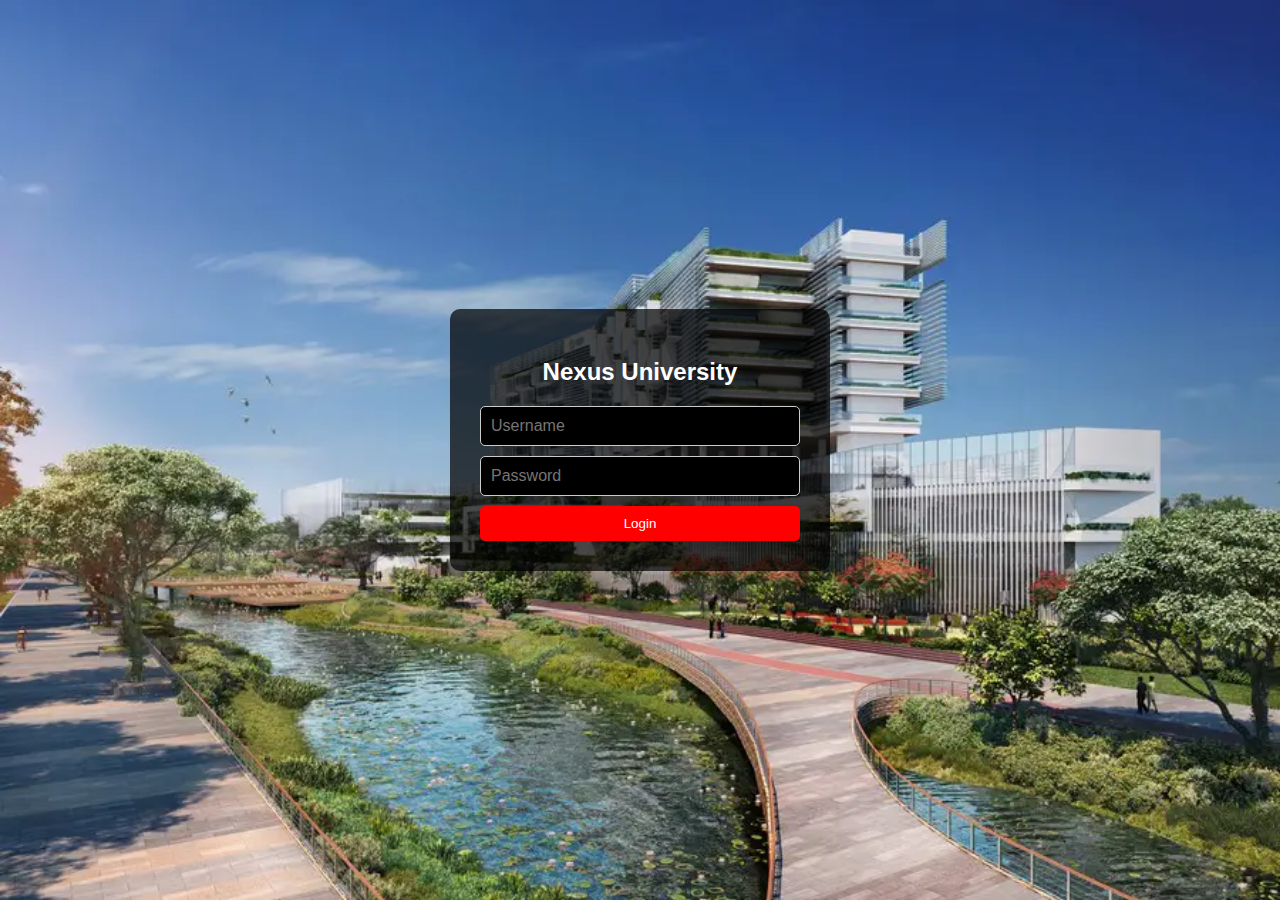
<file: index.html>
<!DOCTYPE html>
<html lang="en">
<head>
    <meta charset="UTF-8">
    <meta name="viewport" content="width=device-width, initial-scale=1.0">
    <title>Nexus University Login</title>
    <link rel="stylesheet" href="website 2.00.css">
    <style>
        body {
            font-family: Arial, sans-serif;
            margin: 0;
            background: url('nexus.webp'); 
            background-size: cover;
            display: flex;
            justify-content: center;
            align-items: center;
            height: 100vh;
        }

        .login-container {
            background-color: rgba(0, 0, 0, 0.7);
            padding: 30px;
            border-radius: 10px;
            width: 320px;
            text-align: center;
            margin-top: -20px;
        }

        .login-container h2 {
            margin-bottom: 20px;
            color: #fff;
        }

        .login-container input {
            display: block;
            width: 100%;
            padding: 10px;
            margin: 10px 0;
            border: 1px solid #ccc;
            border-radius: 5px;
            background-color: black;
            
        }
        input {
            color: #fff;
            background-color: #f0f0f0; 
            border: 2px solid #007bff; 
            padding: 10px;
            border-radius: 5px;
            font-size: 16px;
            width: 100%; 
            box-sizing: border-box; 
        }

        .login-container button {
            width: 100%;
            padding: 10px;
            background-color: red;
            color: white;
            border: none;
            border-radius: 5px;
            cursor: pointer;
        }

        .login-container button:hover {
            background-color: #0056b3;
        }
    </style>
</head>
<body>

    <div class="login-container">
        <h2>Nexus University</h2>
        <form action="website 2.00.html" method="GET">
            <input type="text" name="username" placeholder="Username" required>
            <input type="password" name="password" placeholder="Password" required>
            <button type="submit">Login</button>
        </form>
    </div>

</body>
</html>
</file>
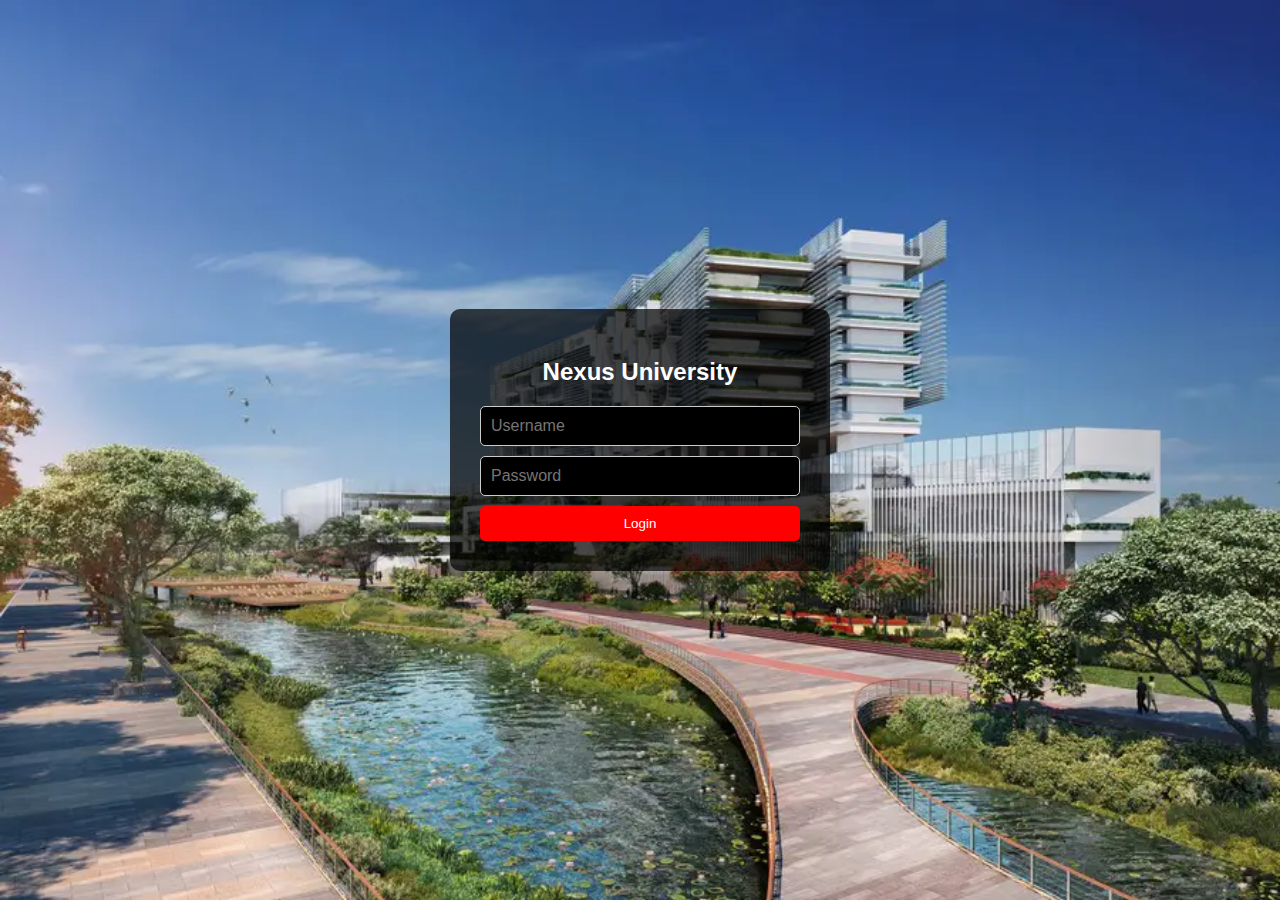
<file: login.html>
<!DOCTYPE html>
<html lang="en">
<head>
    <meta charset="UTF-8">
    <meta name="viewport" content="width=device-width, initial-scale=1.0">
    <title>Nexus University Login</title>
    <link rel="stylesheet" href="website 2.00.css">
    <style>
        body {
            font-family: Arial, sans-serif;
            margin: 0;
            background: url('nexus.webp'); 
            background-size: cover;
            display: flex;
            justify-content: center;
            align-items: center;
            height: 100vh;
        }

        .login-container {
            background-color: rgba(0, 0, 0, 0.7);
            padding: 30px;
            border-radius: 10px;
            width: 320px;
            text-align: center;
            margin-top: -20px;
        }

        .login-container h2 {
            margin-bottom: 20px;
            color: #fff;
        }

        .login-container input {
            display: block;
            width: 100%;
            padding: 10px;
            margin: 10px 0;
            border: 1px solid #ccc;
            border-radius: 5px;
            background-color: black;
            
        }
        input {
            color: #fff;
            background-color: #f0f0f0; 
            border: 2px solid #007bff; 
            padding: 10px;
            border-radius: 5px;
            font-size: 16px;
            width: 100%; 
            box-sizing: border-box; 
        }

        .login-container button {
            width: 100%;
            padding: 10px;
            background-color: red;
            color: white;
            border: none;
            border-radius: 5px;
            cursor: pointer;
        }

        .login-container button:hover {
            background-color: #0056b3;
        }
    </style>
</head>
<body>

    <div class="login-container">
        <h2>Nexus University</h2>
        <form action="website 2.00.html" method="GET">
            <input type="text" name="username" placeholder="Username" required>
            <input type="password" name="password" placeholder="Password" required>
            <button type="submit">Login</button>
        </form>
    </div>

</body>
</html>
</file>
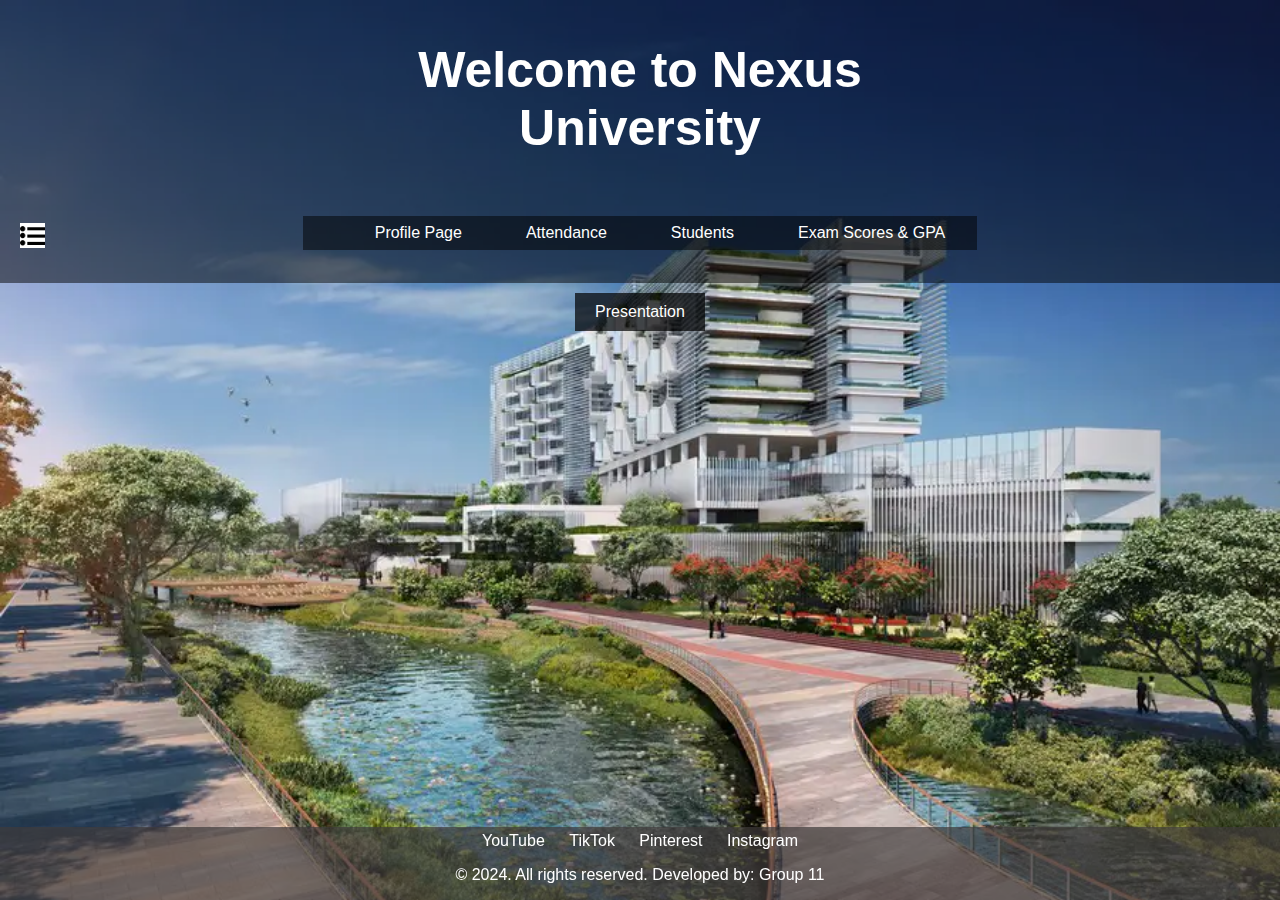
<file: website 2.00.html>
<!DOCTYPE html>
<html lang="en">
<head>
    <meta charset="UTF-8">
    <meta name="viewport" content="width=device-width, initial-scale=1.0">
    <title>Nexus University Login</title>
    <link rel="stylesheet" href="website 2.00.css">
    
</head>
<body>
    <div id="home-page" class="hidden">
        <header>
            <h1>
                Welcome to Nexus <br>
                <span>University</span>

            </h1>
            <nav class="navbar">
                <ul>
                    <li><a href="#">Profile Page</a></li>
                    <li><a href="#">Attendance</a></li>
                    <li><a href="#">Students</a></li>
                    <li><a href="#">Exam Scores & GPA</a></li>
                </ul>
            </nav>
        </header>
        <div class="dropdown">
            <img class="dropImg" src="3917315.png">
            <div class="dropdown-content">
                <a href="#">Profile</a>
                <a href="#">Attendance</a>
                <a href="#">Students</a>
                <a href="#">Exam Scores & GPA</a>
            </div>
        </div>
        <div class="body">
               <a href="https://www.canva.com/design/DAGWjRzpc8A/ma_543mekp_iXrV3rgrHvw/edit?utm_content=DAGWjRzpc8A&utm_campaign=designshare&utm_medium=link2&utm_source=sharebutton ">Presentation</a>
        </div>
        <footer>
            <div class="social-icons">
                <a href="#">YouTube</a>
                <a href="#">TikTok</a>
                <a href="#">Pinterest</a>
                <a href="#">Instagram</a>
            </div>
            <div class="footer-text">
                <p>&copy; 2024. All rights reserved. Developed by: Group 11</p>
            </div>
        </footer>
    </div>

    <script>
        function login() {
            document.getElementById('login-page').classList.add('hidden');
            document.getElementById('home-page').classList.remove('hidden');
            return false; // Prevent form from submitting
        }
    </script>
</body>
</html>
</file>
<file: website 2.00.css>
body {
    font-family: Arial, sans-serif;
    margin: 0;
    background: url('nexus.webp'); 
    background-size: cover;

}

h1{
    font-size: 50px;
}



/* Homepage Styling */
header {
    background-color: rgba(0, 0, 0, 0.7);
    padding: 20px;
    text-align: center;
    margin-top: 0;
}
#home-page header {
    background-color: rgba(0,0,0,0.5);
    color: white;
    padding: 7px;
    text-align: center;
}

.dropdown {
    position: absolute;
    display: inline-block;
    margin: 20px;
    margin-top: -60px;
    
}

.dropdown-content {
    display: none;
    position: absolute;
    background-color: #f9f9f9;
    min-width: 160px;
    box-shadow: 0px 8px 16px 0px rgba(0,0,0,0.2);
    z-index: 1;
}
.dropImg{
    width: 25px;
    height: 25px;
    background-color: #fff;
}

.dropdown-content a {
    color: black;
    padding: 12px 16px;
    text-decoration: none;
    display: block;
}

.dropdown-content a:hover {
    background-color: #ddd;
}

.dropdown:hover .dropdown-content {
    display: block;
}

footer {
    color: #fff;
    padding-bottom: 0;
    padding-top: 5px;
    text-align: center;
    position: fixed;
    bottom: 0;
    width: 100%;
    background-color: rgba(63, 59, 59, 0.7);
    
    
}

.social-icons a {
    margin: 0 10px;
    color: white;
    text-decoration: none;
}

nav{
    display: flex;
    padding: 10px 0;
    justify-content: center;
    
    
    }
  
.navbar ul li{
position: relative;
float: left;
padding: 8px 12px;
display:inline-block;
}
.navbar ul {
    background-color: rgba(0,0,0,0.5);
}
.navbar a {
    color: white;
    text-decoration: none;
    padding: 10px 20px;
    transition: 0.3s;
}
.navbar a:hover{
background-color: rgb(199, 26, 26);
border-radius: 5px;
}
header{
background-color: rgba(0,0,0,0.5);
}
.body{
    margin-top: 10px;
    display:flex;
    justify-content: center;
}
   
.body a {
    text-decoration: none;
    color: white;
    background-color: rgba(0, 0, 0, 0.7);
    padding: 10px 20px;
    display: incline-block;

}
.body a:hover{
    background-color: blue;
    
}
</file>
